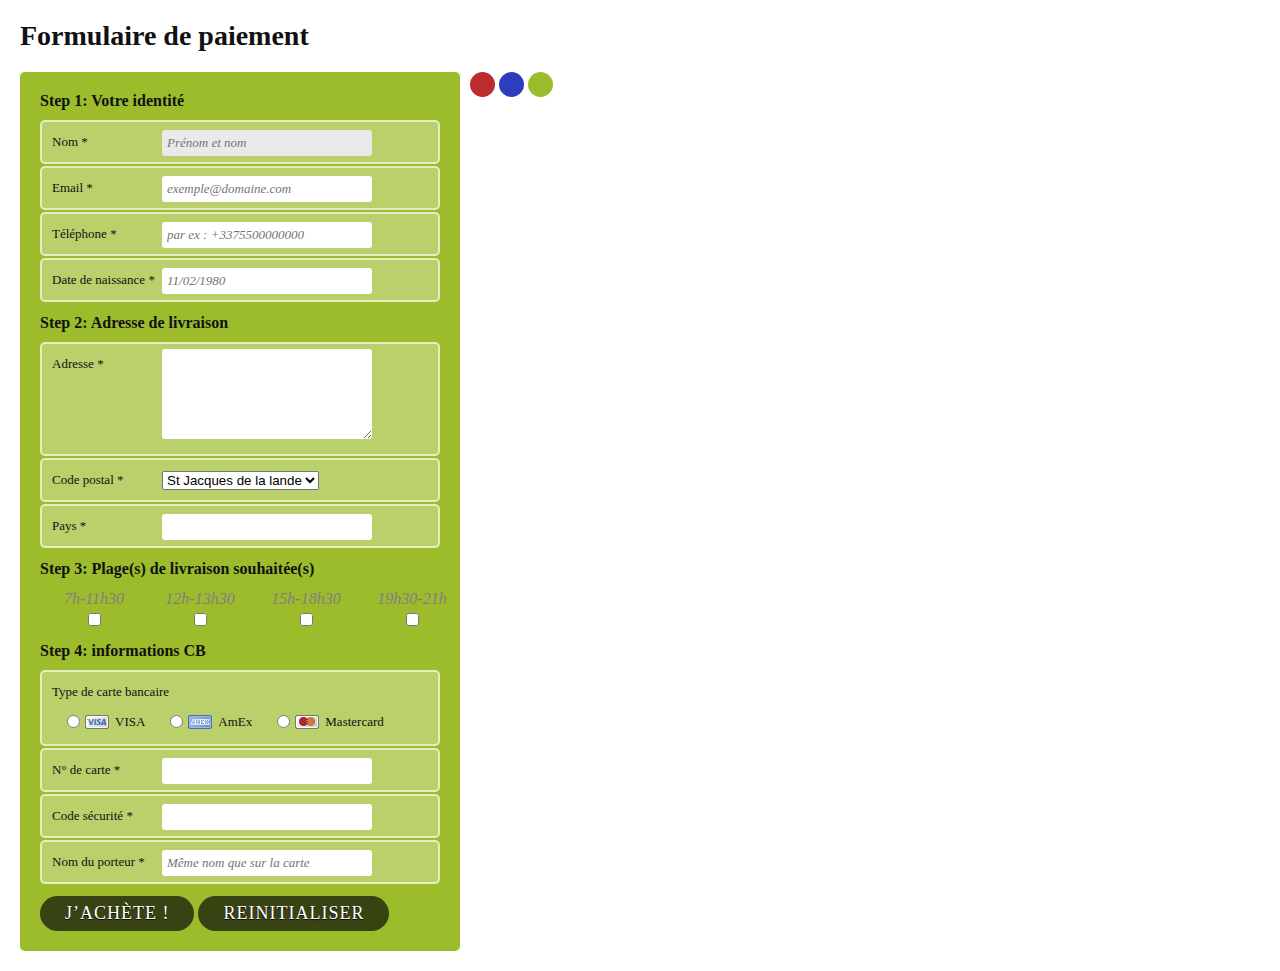
<file: WebContent/index.html>
<!DOCTYPE html>
<html>
    <head>
        <meta http-equiv="content-type" content="text/html; charset=UTF-8">
        <title>TP Web Jquery</title>
        <link rel="stylesheet" href="css/style.css" />
        <link rel="stylesheet" href="css/jquery-ui.min.css">
        <script src="js/jquery-3.3.1.min.js"></script>
        <script src="js/jquery-ui.min.js"></script>
        <script src="js/script.js"></script>
    </head>

    <body>
    
        <h1>Formulaire de paiement</h1>
        
        <div class="circles">
            <div class="circle red cliquable"></div>
            <div class="circle blue cliquable"></div>
            <div class="circle green cliquable"></div>
        </div>
    
        <form id="paiement" name="paiement"
    	      method="post" action="pages/inscriptionRetour.html">
          <fieldset>
            <legend>Votre identité</legend>
            <ol>
              <li>
                <label for="nom" class="required">Nom</label>
                <input id="nom" name="txt_nom" placeholder="Prénom et nom"
    				   required="required" autofocus="autofocus" type="text">
              </li>
              <li>
                <label for="email" class="required">Email</label>
                <input id="email" name="email" placeholder="exemple@domaine.com"
       			       required="required" type="email">
              </li>
              <li>
                <label for="telephone" class="required">Téléphone</label>
                <input id="telephone" name="telephone" 
    			       placeholder="par ex&nbsp;: +3375500000000" required="required"
    				   type="tel">
              </li>
              <li>
                <label for="datedenaissance" class="required">Date de naissance</label>
                <input id="datedenaissance" name="datedenaissance" 
    			       placeholder="11/02/1980" required="required"
    				   type="text">
              </li>
            </ol>
          </fieldset>
    
          <fieldset>
            <legend>Adresse de livraison</legend>
              <ol>
                <li>
                  <label for="adresse" class="required">Adresse</label>
                  <textarea id="adresse" name="adresse" rows="5"
    	 required="required">
    			 
    			  </textarea>
                </li>
                <li>
                  <!-- @todo: remplacer input par une liste déroulante 
    			       qui propose  35136 ,35000, 56000, 65000 -->
                  <label for="codepostal" class="required">Code postal</label>
                  <select id="codepostal" name="codepostal" required="required" >
    				<option value="35136">St Jacques de la lande</option>
    				<option value="35000">Rennes</option>
    				<option value="56000">Lorient</option>
    				<option value="65000">Lourdes</option>
    			  </select>
                </li>
                <li>
    			  <label for="pays" class="required">Pays</label>
                  <input id="pays" name="pays" required="" type="text">
                </li>
              </ol>
    		  </fieldset>
    		  <fieldset>
    		  
    		<legend id="legendcliquable" class="cliquable">Plage(s) de livraison souhaitée(s)</legend>
             <div id="tableauacacher">
               <table>
    
                    <tr>
        				<th>7h-11h30</th><th>12h-13h30</th><th>15h-18h30</th><th>19h30-21h</th>
        			</tr>
                    <tr>
        				<td><input type="checkbox" id="chk_matin" name="chk_matin"  /></td>
        				<td><input type="checkbox" id="chk_midi" name="chk_midi"  /></td>
        				<td><input type="checkbox" id="chk_aprem" name="chk_aprem"  />		</td>
        			  <td> <input type="checkbox" id="chk_soiree" name="chk_soiree"  /></td>
        		    </tr>
    			</table>
    		</div>
            </fieldset>
          <fieldset>
            <legend>informations CB</legend>
    		 <ol>
              <li>
                <fieldset>
                  <legend>Type de carte bancaire</legend>
                  <ol>
                    <li>
                      <input id="visa" name="type_de_carte" type="radio">
                      <label for="visa">VISA</label>
                    </li>
                    <li>
                      <input id="amex" name="type_de_carte" type="radio">
                      <label for="amex">AmEx</label>
                    </li>
                    <li>
                      <input id="mastercard" name="type_de_carte" type="radio">
                      <label for="mastercard">Mastercard</label>
                    </li>
                  </ol>
                </fieldset>
              </li>
    		  
              <li>
                <label for="numero_de_carte" class="required">N° de carte</label>
                <input id="numero_de_carte" name="numero_de_carte"
      			required="required" type="number">
              </li>
              <li>
                <label for="securite" class="required">Code sécurité</label>
                <input id="securite" name="securite" required="required" type="number">
              </li>
              <li>
                <label for="nom_porteur" class="required">Nom du porteur</label>
                <input id="nom_porteur" name="nom_porteur" 
    			placeholder="Même nom que sur la carte" required="required" type="text">
              </li>
            </ol>
          </fieldset>
    
          <fieldset>
    		<input type="submit" value="J’achète !"/><!-- input de type submit -->
    		<input id="reinitialiser" type="reset" value="Reinitialiser">
          </fieldset>
        </form>

    </body>
</html>
</file>
<file: WebContent/css/style.css>
@CHARSET "UTF-8";

html, body, h1, form, fieldset, legend, ol, li ,table , th, tr, td{
	margin: 0;
	padding: 0;
}

body {
	background: #ffffff;
	color: #111111;
	font-family: Georgia, "Times New Roman", Times, serif;
	padding: 20px;
}

h1 {
	font-size: 28px;
	margin-bottom: 20px;
}
	
form#paiement {
	background: #9cbc2c;
	-moz-border-radius: 5px;
	-webkit-border-radius: 5px;
	-khtml-border-radius: 5px;
	border-radius: 5px;
	counter-reset: fieldsets;
	padding: 20px;
	width: 400px;
}
		
form#paiement fieldset {
	border: none;
	margin-bottom: 10px;
}

form#paiement fieldset:last-of-type {
	margin-bottom: 0;
}
	
form#paiement legend {
	font-size: 16px;
	font-weight: bold;
	padding-bottom: 10px;
}

form#paiement > fieldset > legend:before {
	content: "Step " counter(fieldsets) ": ";
	counter-increment: fieldsets;
}

form#paiement fieldset fieldset legend {
	color: #111111;
	font-size: 13px;
	font-weight: normal;
	padding-bottom: 0;
}

form#paiement ol li {
	background: #b9cf6a;
	background: rgba(255,255,255,.3);
	border-color: #e3ebc3;
	border-color: rgba(255,255,255,.6);
	border-style: solid;
	border-width: 2px;
	-moz-border-radius: 5px;
	-webkit-border-radius: 5px;
	-khtml-border-radius: 5px;
	border-radius: 5px;
	line-height: 30px;
	list-style: none;
	padding: 5px 10px;
	margin-bottom: 2px;
}
				
form#paiement ol ol li {
	background: none;
	border: none;
	float: left;
}

form#paiement label {
	float: left;
	font-size: 13px;
	width: 110px;
	}
	
form#paiement fieldset fieldset label {
	background:none no-repeat left 50%;
	line-height: 20px;
	padding: 0 0 0 30px;
	width: auto;
	}
		
form#paiement label[for=visa] {
	background-image: url(../images/visa.gif);
}

form#paiement label[for=amex] {
	background-image: url(../images/amex.gif);
}

form#paiement label[for=mastercard] {
	background-image: url(../images/mastercard.gif);
}
	
form#paiement fieldset fieldset label:hover {
	cursor: pointer;
}
	
form#paiement input:not([type=radio]),
form#paiement textarea {
	background: #ffffff;
	border: none;
	-moz-border-radius: 3px;
	-webkit-border-radius: 3px;
	-khtml-border-radius: 3px;
	border-radius: 3px;
	font: italic 13px Georgia, "Times New Roman", Times, serif;
	outline: none;
	padding: 5px;
	width: 200px;
}
	
form#paiement input:not([type=submit]):focus,
form#paiement textarea:focus {
	background: #eaeaea;
}
	
form#paiement input[type=radio] {
	float: left;
	margin-right: 5px;
}
			
form#paiement input[type=submit],
form#paiement input[type=reset] {
	background: #384313;
	border: none;
	-moz-border-radius: 20px;
	-webkit-border-radius: 20px;
	-khtml-border-radius: 20px;
	border-radius: 20px;
	color: #ffffff;
	display: inline-block;
	font: 18px Georgia, "Times New Roman", Times, serif;
	letter-spacing: 1px;
	margin: auto;
	width: auto;
	padding: 7px 25px;
	text-shadow: 0 1px 1px #000000;
	text-transform: uppercase;
}
			
form#paiement input[type=submit]:hover,
form#paiement input[type=reset]:hover {
	background: #1e2506;
	cursor: pointer;
}
					
form#paiement input[type=checkbox]{ 
    width:97px;
}

table tr{
    width:100%;
}

td{
    width:33%;
}

th{
    font-style:italic;
    font-weight:normal;
    color:grey;
}

.required:after{
    content:' *';
}

div.optionnal {
    position: relative;
	width:25px;
	height:25px;
	background:#e3ebc3;
	-webkit-border-radius:100px;
	-moz-border-radius:100px;
	-o-border-radius:100px;
	border-radius:100px;
    
    left: 350px;
    top: -35px;
}


.cliquable:hover {
    cursor: pointer;
}

.red {
    background-color: #bc2c2c;
}

.blue {
    background-color: #2c3ebc;
}

.green {
    background-color: #9cbc2c
}

.circles {
    position: absolute;
    left: 470px;
}

.circle {
    position: relative;
    display:inline-block;
	width:25px;
	height:25px;
	-webkit-border-radius:100px;
	-moz-border-radius:100px;
	-o-border-radius:100px;
	border-radius:100px;
}

.en-markup-crop-options {
	top: 18px !important;
	left: 50% !important;
	margin-left: -100px !important;
	width: 200px !important;
	border: 2px rgba(255,255,255,.38) solid !important;
	border-radius: 4px !important;
}

.en-markup-crop-options div div:first-of-type {
	margin-left: 0px !important;
}
</file>
